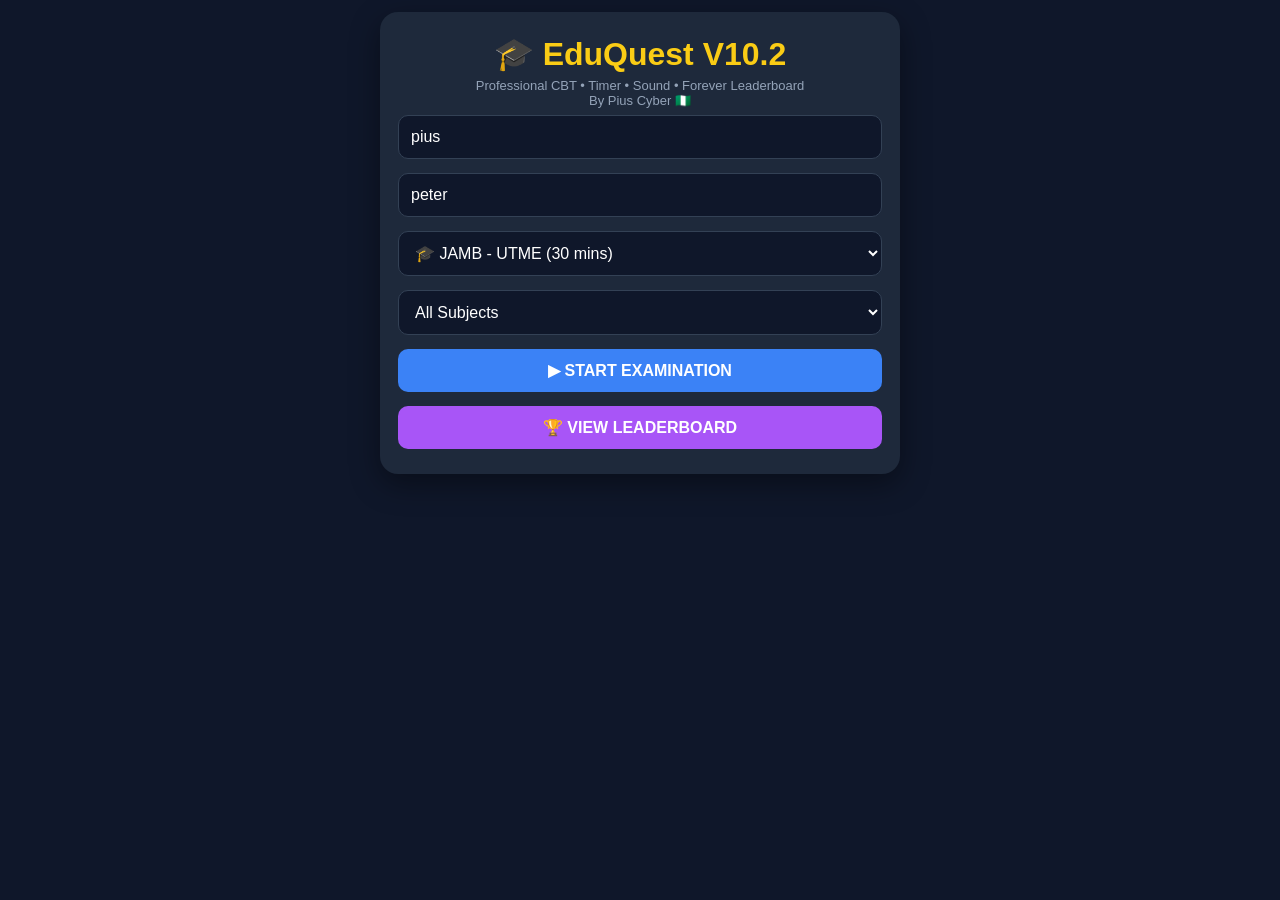
<file: index.html>
<!DOCTYPE html>
<html lang="en">
<head>
<meta charset="UTF-8">
<meta name="viewport" content="width=device-width, initial-scale=1.0">
<title>EduQuest V10.2 - Professional CBT</title>
<link rel="manifest" href="manifest.json">
<meta name="theme-color" content="#0f172a">
<meta name="mobile-web-app-capable" content="yes">
<meta name="apple-mobile-web-app-capable" content="yes">
<meta name="apple-mobile-web-app-status-bar-style" content="black-translucent">
<meta name="apple-mobile-web-app-title" content="EduQuest">
<link rel="apple-touch-icon" href="https://cdn-icons-png.flaticon.com/512/3135/3135755.png">
<style>
*{box-sizing:border-box;font-family:Arial,sans-serif}
body{margin:0;background:#0f172a;color:white;text-align:center;padding:12px}
.card{background:#1e293b;max-width:520px;margin:auto;padding:18px;border-radius:18px;box-shadow:0 10px 30px rgba(0,0,0,.4)}
h1{color:#facc15;margin:5px 0} .sub{color:#94a3b8;font-size:13px}
input,select,button{width:100%;padding:12px;margin:7px 0;border-radius:10px;border:none;font-size:16px}
input,select{background:#0f172a;color:white;border:1px solid #334155}
button{background:#22c55e;color:white;font-weight:bold;cursor:pointer}
button.blue{background:#3b82f6} button.orange{background:#f97316} button.purple{background:#a855f7} button.red{background:#ef4444}
.qbox{background:#0f172a;padding:14px;border-radius:12px;text-align:left;margin-top:10px}
.opt{background:#1e293b;padding:11px;margin:6px 0;border-radius:10px;cursor:pointer;border:1px solid #334155}
.opt:hover{background:#334155}
#timer{font-size:22px;font-weight:bold;color:#4ade80} #timer.low{color:#ef4444;animation:blink 1s infinite}
@keyframes blink{50%{opacity:.4}}
.top{display:flex;justify-content:space-between;font-size:14px}
.badge{background:#facc15;color:black;padding:3px 8px;border-radius:20px;font-weight:bold}
table{width:100%;font-size:13px;border-collapse:collapse;margin-top:10px}
td,th{padding:6px;border-bottom:1px solid #334155}
.hidden{display:none}
</style>
</head>
<body>
<div class="card">
<h1>🎓 EduQuest V10.2</h1>
<div class="sub">Professional CBT • Timer • Sound • Forever Leaderboard<br>By Pius Cyber 🇳🇬</div>

<div id="setup">
<input id="p1" placeholder="Player 1 Name e.g. pius" value="pius">
<input id="p2" placeholder="Player 2 Name e.g. peter" value="peter">
<select id="exam">
<option value="JAMB">🎓 JAMB - UTME (30 mins)</option>
<option value="WAEC">📕 WAEC - SS3 (20 mins)</option>
<option value="NECO">📙 NECO - SS3 (20 mins)</option>
<option value="BECE">📘 BECE / JSS3 (15 mins)</option>
<option value="COMMON">📗 Common Entrance (15 mins)</option>
</select>
<select id="subject"><option value="All">All Subjects</option><option>Maths</option><option>English</option><option>Science</option></select>
<button class="blue" onclick="startGame()">▶ START EXAMINATION</button>
<button class="purple" onclick="showBoard()">🏆 VIEW LEADERBOARD</button>
<div id="board"></div>
</div>

<div id="game" class="hidden">
<div class="top"><span id="turnLabel"></span><span id="timer">30:00</span><span>🪙 <b id="coins">0</b> ❤️ <b id="lives">5</b></span></div>
<div style="margin:8px 0"><span class="badge" id="qCount">Q 1/20</span> <span class="badge" id="examLabel">JAMB</span></div>
<div class="qbox"><div id="qText" style="font-size:18px;font-weight:bold"></div><div id="opts"></div></div>
<button class="orange" onclick="use5050()">🎯 50/50 Lifeline</button>
</div>

<div id="result" class="hidden">
<h2 id="resTitle"></h2>
<p id="resDetail" style="white-space:pre-line;font-size:16px;line-height:1.6"></p>
<button class="blue" onclick="shareResult()">📤 SHARE TO WHATSAPP</button>
<button onclick="location.reload()">🔁 PLAY AGAIN - REMATCH</button>
</div>
</div>

<script>
// ===== QUESTIONS POOL - 30 per exam, game picks 20 no repeat =====
const POOL={
JAMB:[["What is 12 x 8?","86","96","108","98",1],["Capital of Nigeria?","Lagos","Abuja","Kano","Enugu",1],["Synonym of Happy?","Sad","Joyful","Angry","Tired",1],["What is H2O?","Salt","Water","Oxygen","Acid",1],["2+2x3=?","8","10","12","6",0],["Largest planet?","Mars","Jupiter","Venus","Earth",1],["Past tense of go?","Goed","Went","Gone","Going",1],["What is 100/4?","20","25","30","40",1],["Who wrote Romeo & Juliet?","Shakespeare","Achebe","Soyinka","Dickens",0],["Chemical symbol for Gold?","Ag","Au","Gd","Go",1],["What is 15% of 200?","20","25","30","35",2],["Antonym of Hot?","Warm","Cold","Heat","Fire",1],["Nigeria independence year?","1960","1963","1970","1959",0],["What is square root of 144?","12","14","16","11",0],["English: Plural of Child?","Childs","Children","Childes","Childrens",1],["What is 7x7?","47","48","49","50",2],["First President of Nigeria?","Azikiwe","Buhari","Obasanjo","Balewa",0],["What is 3^3?","9","18","27","81",2],["Synonym of Brave?","Fearful","Courageous","Weak","Shy",1],["Capital of Lagos State?","Ikeja","Lekki","Epe","Badagry",0],["What is 50-18?","32","30","34","28",0],["Who is author of Things Fall Apart?","Chinua Achebe","Wole Soyinka","Chimamanda","Ngugi",0],["What is 9x6?","54","56","52","48",0],["Largest ocean?","Atlantic","Pacific","Indian","Arctic",1],["What is 1000/10?","10","100","1000","50",1],["Antonym of Rich?","Poor","Wealthy","Strong","Happy",0],["What is 25+35?","55","60","65","70",1],["What gas do plants absorb?","Oxygen","Carbon Dioxide","Nitrogen","Hydrogen",1],["What is 5! (5 factorial)?","120","100","60","25",0],["Capital of Ghana?","Accra","Kumasi","Lome","Abuja",0]],
WAEC:[["What is 10+15?","20","25","30","35",1],["What is past of eat?","Eated","Ate","Eaten","Eat",1],["What is 5x9?","45","40","50","35",0],["Capital of France?","Paris","London","Rome","Berlin",0],["What is H2SO4?","Sulphuric Acid","Hydrochloric","Nitric","Acetic",0],["What is 100-45?","55","45","65","50",0],["Synonym of Fast?","Slow","Quick","Lazy","Weak",1],["What is 8x8?","64","66","60","68",0],["Who was first man?","Adam","Noah","Moses","Abraham",0],["What is 20% of 100?","10","20","30","40",1],["What is plural of Woman?","Womans","Women","Womanses","Woman",1],["What is 12/3?","3","4","5","6",1],["What is boiling point of water?","90C","100C","110C","80C",1],["Antonym of Up?","Down","High","Top","Above",0],["What is 7+8?","14","15","16","13",1],["Capital of Kenya?","Nairobi","Mombasa","Kampala","Accra",0],["What is 3x4+2?","14","12","10","16",0],["What is photosynthesis?","Plant food making","Animal eating","Water boiling","Rock breaking",0],["What is 9-4?","4","5","6","3",1],["What is square of 9?","81","72","90","99",0],["What is 60/6?","9","10","11","12",1],["Synonym of Big?","Small","Huge","Tiny","Little",1],["What is 15x2?","25","30","35","20",1],["What is capital of Enugu?","Enugu","Onitsha","Owerri","Awka",0],["What is 100+200?","250","300","350","400",1],["What is 2^4?","8","12","16","20",2],["What is opposite of Love?","Like","Hate","Care","Joy",1],["What is 48/8?","5","6","7","8",1],["What is main source of energy?","Moon","Sun","Star","Fire",1],["What is 11x11?","121","111","122","110",0]],
NECO:[["What is 6x6?","36","34","32","38",0],["What is capital of Nigeria?","Abuja","Lagos","Ibadan","Port Harcourt",0],["What is 20+30?","40","50","60","70",1],["Synonym of Good?","Bad","Nice","Wicked","Sad",1],["What is 90/9?","9","10","11","12",1],["What is 3+7?","9","10","11","12",1],["What is chemical for water?","H2O","CO2","O2","NaCl",0],["What is 100/5?","15","20","25","30",1],["What is past of run?","Runned","Ran","Running","Runs",1],["What is 4x7?","26","28","30","24",1],["Capital of Oyo?","Ibadan","Ogbomoso","Oyo","Iseyin",0],["What is 50+50?","90","100","110","120",1],["What is antonym of Day?","Night","Morning","Sun","Light",0],["What is 8+9?","16","17","18","19",1],["What is largest state in Nigeria?","Lagos","Niger","Kano","Borno",1],["What is 2x15?","25","30","35","40",1],["What is 12x2?","22","24","26","28",1],["What is 81/9?","7","8","9","10",2],["What is synonym of Smart?","Dull","Clever","Slow","Weak",1],["What is 5+5+5?","10","15","20","25",1],["What is capital of Ekiti?","Ado-Ekiti","Ikere","Ilawe","Efon",0],["What is 100-99?","0","1","2","3",1],["What is 7x3?","20","21","22","23",1],["What is 60-20?","30","40","50","60",1],["What is 9x9?","81","80","79","82",0],["What is 1+2+3?","5","6","7","8",1],["What is 40/4?","9","10","11","12",1],["What is 6+6+6?","16","17","18","19",2],["What is 10x10?","90","100","110","1000",1],["What is 33+33?","60","66","63","36",1]],
BECE:[["What is 5+5?","9","10","11","12",1],["What is capital of Nigeria?","Abuja","Lagos","Kano","Ibadan",0],["What is 2x3?","5","6","7","8",1],["What is colour of sky?","Blue","Red","Green","Yellow",0],["What is 10-4?","5","6","7","8",1],["What is 4+4?","7","8","9","10",1],["What is 3x3?","6","9","12","8",1],["What is first letter?","A","B","C","D",0],["What is 20/2?","9","10","11","12",1],["What is 7+3?","9","10","11","12",1],["What is 9-3?","5","6","7","8",1],["What is 6x2?","10","12","14","16",1],["What is 15-5?","9","10","11","12",1],["What is 8/2?","3","4","5","6",1],["What is 1+1?","1","2","3","4",1],["What is 5x2?","8","10","12","14",1],["What is 12-2?","9","10","11","12",1],["What is 4x4?","14","15","16","17",2],["What is 30/3?","9","10","11","12",1],["What is 2+2+2?","4","5","6","7",2],["What is 18/3?","5","6","7","8",1],["What is 11+1?","11","12","13","14",1],["What is 9+9?","16","17","18","19",2],["What is 100/10?","9","10","11","12",1],["What is 7x2?","12","14","16","18",1],["What is 3+9?","11","12","13","14",1],["What is 25-5?","19","20","21","22",1],["What is 6+7?","12","13","14","15",1],["What is 4+9?","12","13","14","15",1],["What is 8+8?","14","15","16","17",2]],
COMMON:[["What is 2+2?","3","4","5","6",1],["What is 3+3?","5","6","7","8",1],["What is 5-2?","2","3","4","5",1],["What is 10-5?","4","5","6","7",1],["What is 4x2?","6","8","10","12",1],["What is 2x5?","8","10","12","14",1],["What is 6+4?","9","10","11","12",1],["What is 9-4?","4","5","6","7",1],["What is 3x4?","10","12","14","16",1],["What is 20/2?","9","10","11","12",1],["What is 8+2?","9","10","11","12",1],["What is 7-3?","3","4","5","6",1],["What is 5x3?","13","14","15","16",2],["What is 12/4?","2","3","4","5",1],["What is 1+9?","9","10","11","12",1],["What is 6x3?","16","17","18","19",2],["What is 15-10?","4","5","6","7",1],["What is 7+7?","13","14","15","16",1],["What is 9+1?","9","10","11","12",1],["What is 4+6?","9","10","11","12",1],["What is 8-5?","2","3","4","5",1],["What is 2+8?","9","10","11","12",1],["What is 3+7?","9","10","11","12",1],["What is 5+5?","9","10","11","12",1],["What is 20-10?","9","10","11","12",1],["What is 6+6?","10","11","12","13",2],["What is 9+3?","11","12","13","14",1],["What is 4x3?","10","11","12","13",2],["What is 10+10?","19","20","21","22",1],["What is 30-20?","9","10","11","12",1]]
};
let players=[],current=0,questions=[],qi=0,score=[0,0],correct=[0,0],coins=0,lives=5,timerInt=null,timeLeft=0,exam="",lastResult="";

// ===== SOUND - No file needed, WebAudio =====
function beep(freq,dur,type="sine"){try{let c=new (window.AudioContext||window.webkitAudioContext)();let o=c.createOscillator();let g=c.createGain();o.connect(g);g.connect(c.destination);o.frequency.value=freq;o.type=type;g.gain.value=0.2;o.start();o.stop(c.currentTime+dur);}catch(e){}}
function soundCorrect(){beep(880,0.15);setTimeout(()=>beep(1200,0.2),120)}
function soundWrong(){beep(200,0.3,"sawtooth")}
function soundWin(){[523,659,784,1046].forEach((f,i)=>setTimeout(()=>beep(f,0.3),i*180))}
function soundLose(){[400,300,200].forEach((f,i)=>setTimeout(()=>beep(f,0.3,"sawtooth"),i*180))}

function shuffle(a){for(let i=a.length-1;i>0;i--){let j=Math.floor(Math.random()*(i+1));[a[i],a[j]]=[a[j],a[i]]}return a}
function startGame(){
let p1=document.getElementById("p1").value.trim()||"pius";
let p2=document.getElementById("p2").value.trim()||"peter";
players=[p1,p2]; exam=document.getElementById("exam").value;
let pool=[...POOL[exam]]; shuffle(pool); questions=pool.slice(0,20);
qi=0;score=[0,0];correct=[0,0];coins=0;lives=5;current=0;
let mins={JAMB:30,WAEC:20,NECO:20,BECE:15,COMMON:15}[exam];
timeLeft=mins*60;
document.getElementById("setup").classList.add("hidden");
document.getElementById("game").classList.remove("hidden");
document.getElementById("examLabel").innerText=exam;
startTimer(); showQ();
}
function startTimer(){
clearInterval(timerInt);
timerInt=setInterval(()=>{
timeLeft--; let m=Math.floor(timeLeft/60); let s=timeLeft%60;
let el=document.getElementById("timer"); el.innerText=String(m).padStart(2,"0")+":"+String(s).padStart(2,"0");
if(timeLeft<=120) el.classList.add("low"); else el.classList.remove("low");
if(timeLeft<=0){clearInterval(timerInt); finishGame(true);}
},1000);
}
function showQ(){
if(qi>=questions.length){finishGame(false);return;}
let q=questions[qi];
document.getElementById("turnLabel").innerText="Turn: "+players[current];
document.getElementById("qCount").innerText="Q "+(qi+1)+"/20 • "+players[current];
document.getElementById("qText").innerText=q[0];
document.getElementById("coins").innerText=coins;
document.getElementById("lives").innerText=lives;
let optsDiv=document.getElementById("opts"); optsDiv.innerHTML="";
let idx=[0,1,2,3]; // keep order simple for V10.2
idx.forEach(i=>{
let d=document.createElement("div"); d.className="opt"; d.innerText=["A. ","B. ","C. ","D. "][i]+q[i+1];
d.onclick=()=>answer(i); optsDiv.appendChild(d);
});
}
function answer(i){
let q=questions[qi];
if(i===q[5]){correct[current]++; score[current]+=20; coins+=10; soundCorrect();}
else{lives--; soundWrong(); if(lives<=0){finishGame(false);return;}}
qi++; current=1-current; showQ();
}
function use5050(){
let opts=document.querySelectorAll(".opt"); let q=questions[qi]; let removed=0;
opts.forEach((el,idx)=>{if(idx!==q[5] && removed<2){el.style.opacity="0.3"; el.onclick=null; removed++;}});
}
function grade(exam,pct){
if(exam==="JAMB"){let s=Math.round(pct*4); return {score:s+"/400",grade:pct>=70?"Excellent - You go pass!":pct>=50?"Good - Keep pushing!":"Try Again - No give up!"};}
if(exam==="WAEC"||exam==="NECO"){return {score:pct+"%",grade:pct>=75?"A1 - Excellent!":pct>=70?"B2 - Very Good!":pct>=60?"C4 - Good!":pct>=50?"D7 - Pass":"F9 - Try Again"};}
return {score:pct+"%",grade:pct>=50?"PASS - You go pass!":"Try Again - No give up!"};
}
function finishGame(timeUp){
clearInterval(timerInt);
let winner = correct[0]>=correct[1]?0:1;
let loser = 1-winner;
let pct = Math.round((correct[winner]/20)*100);
let g = grade(exam,pct);
if(pct>=50) soundWin(); else soundLose();
document.getElementById("game").classList.add("hidden");
let res=document.getElementById("result"); res.classList.remove("hidden");
document.getElementById("resTitle").innerText="🏆 Winner: "+players[winner]+"!";
let txt="EduQuest V10.2 - "+exam+" EXAM RESULT\nWinner: "+players[winner]+"\nScore: "+(score[winner])+" points\nAccuracy: "+pct+"% correct\n"+exam+" Score: "+g.score+"\nGrade: "+g.grade+"\nLoser: "+players[loser]+" - "+Math.round((correct[loser]/20)*100)+"%";
if(timeUp) txt+="\n⏱️ TIME UP! Exam auto-submitted";
document.getElementById("resDetail").innerText=txt;
lastResult=txt+"\nPlay now: https://piuscyber.github.io/EduQuest-Game/";
// ===== FOREVER LEADERBOARD =====
let board=JSON.parse(localStorage.getItem("eduquest_board")||"[]");
board.push({name:players[winner],exam:exam,score:g.score,pct:pct,date:new Date().toLocaleDateString()});
board.sort((a,b)=>b.pct-a.pct); board=board.slice(0,5);
localStorage.setItem("eduquest_board",JSON.stringify(board));
}
function showBoard(){
let board=JSON.parse(localStorage.getItem("eduquest_board")||"[]");
if(!board.length){document.getElementById("board").innerHTML="<p>No wins yet. Play first!</p>";return;}
let h="<table><tr><th>#</th><th>Name</th><th>Exam</th><th>Score</th></tr>";
board.forEach((b,i)=>{h+="<tr><td>"+(i+1)+"</td><td>"+b.name+"</td><td>"+b.exam+"</td><td>"+b.score+" ("+b.pct+"%)</td></tr>";});
document.getElementById("board").innerHTML=h+"</table><p style='font-size:12px'>Saved forever on this phone!</p>";
}
function shareResult(){
let url="https://wa.me/?text="+encodeURIComponent(lastResult);
window.open(url,"_blank");
}
</script>
</body>
</html>
</file>
